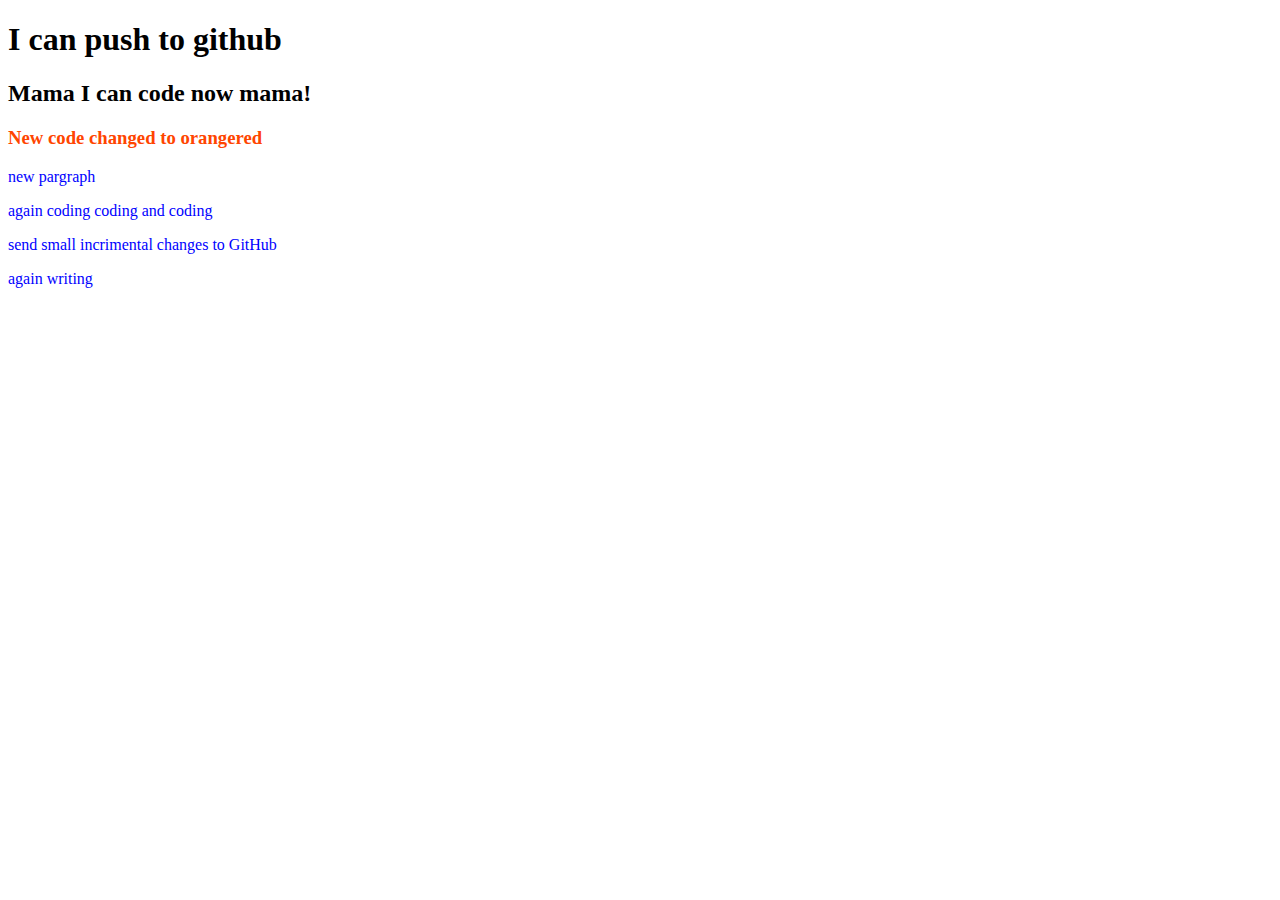
<file: index.html>
<!DOCTYPE html>
<html lang="en">
<head>
    <meta charset="UTF-8">
    <meta http-equiv="X-UA-Compatible" content="IE=edge">
    <meta name="viewport" content="width=device-width, initial-scale=1.0">
    <title>My second github repo</title>
    <link rel="stylesheet" href="style.css">
</head>
<body>
    <h1>I can push to github</h1>
    <h2>Mama I can code now mama!</h2>
    <h3>New code changed to orangered</h3>
    <p>new pargraph</p>
    <p>again coding coding and coding</p>
<p>send small incrimental changes to GitHub</p>
<p>again writing</p>

</body>
</html>
</file>
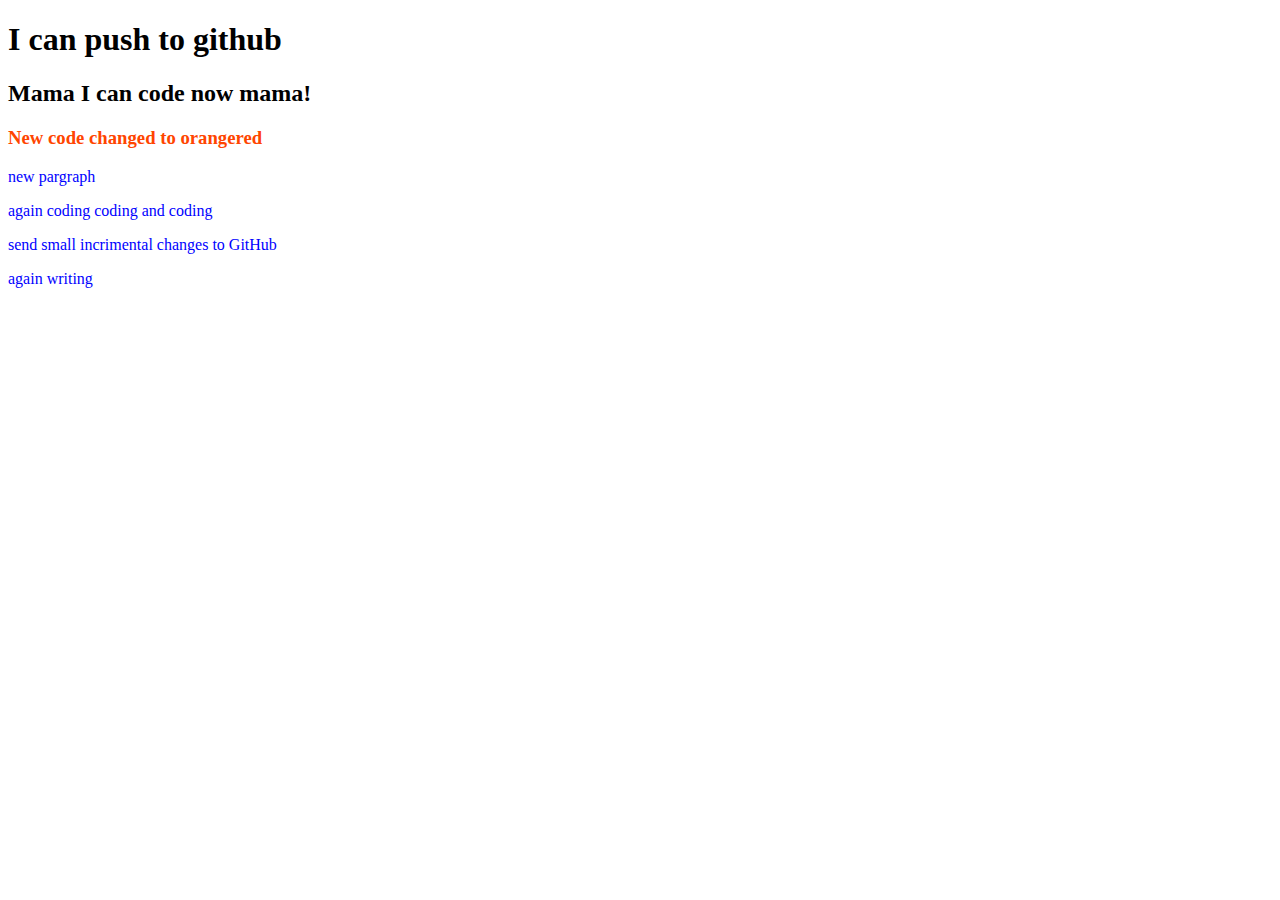
<file: index2.html>
<!DOCTYPE html>
<html lang="en">
<head>
    <meta charset="UTF-8">
    <meta http-equiv="X-UA-Compatible" content="IE=edge">
    <meta name="viewport" content="width=device-width, initial-scale=1.0">
    <title>My second github repo</title>
    <link rel="stylesheet" href="style.css">
</head>
<body>
    <h1>I can push to github</h1>
    <h2>Mama I can code now mama!</h2>
    <h3>New code changed to orangered</h3>
    <p>new pargraph</p>
    <p>again coding coding and coding</p>
<p>send small incrimental changes to GitHub</p>
<p>again writing</p>

</body>
</html>
</file>
<file: style.css>
p{
    color:rgb(0, 0, 255);
}
h3{
    color:orangered;
}
</file>
